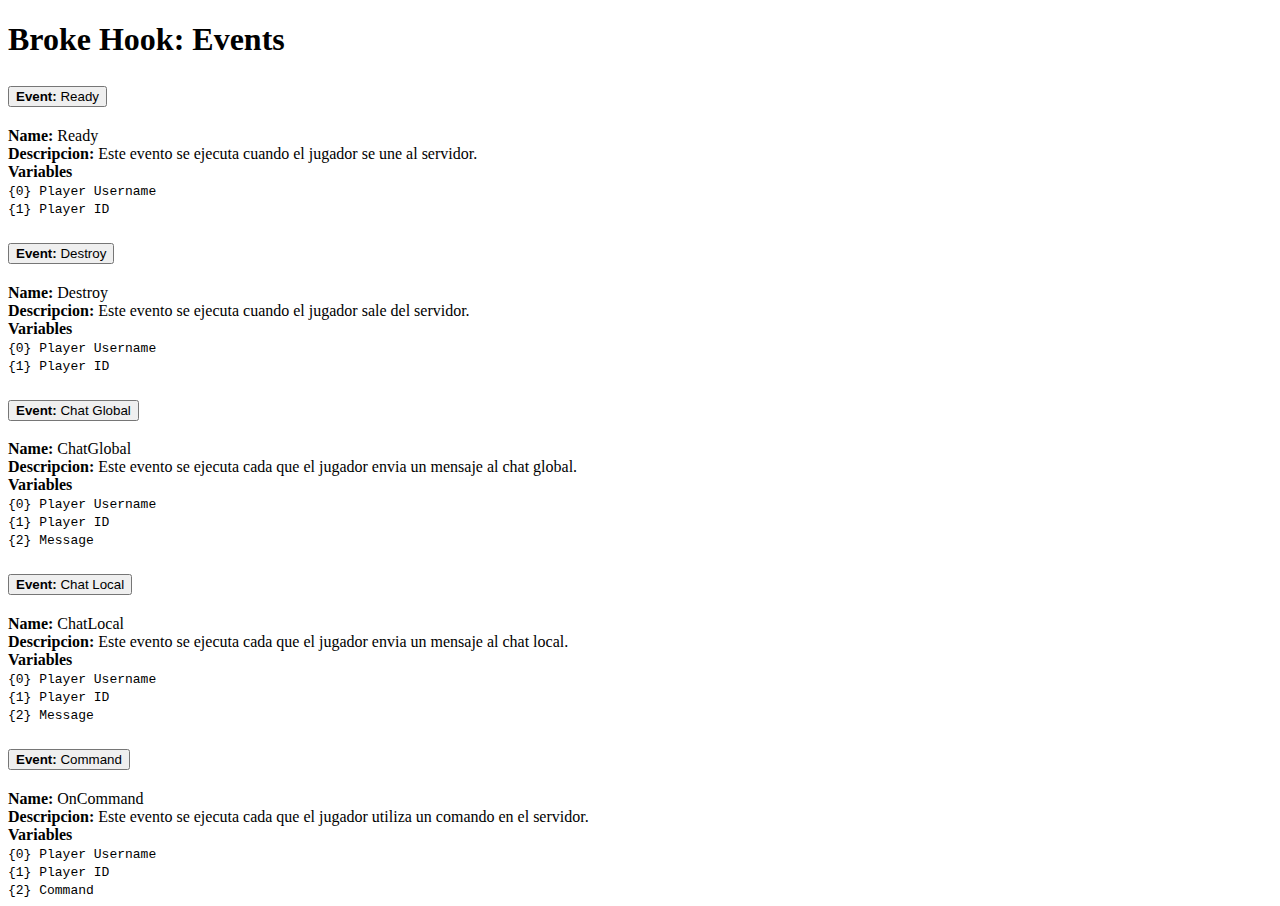
<file: brokeprotocol/brokehook/docs.html>
<!doctype html>
<html lang="en">

<head>
  <meta charset="utf-8">
  <meta name="viewport" content="width=device-width, initial-scale=1">
  <title>BrokeHook: Docs</title>
  <link href="https://cdn.jsdelivr.net/npm/bootstrap@5.3.0-alpha1/dist/css/bootstrap.min.css" rel="stylesheet"
    integrity="sha384-GLhlTQ8iRABdZLl6O3oVMWSktQOp6b7In1Zl3/Jr59b6EGGoI1aFkw7cmDA6j6gD" crossorigin="anonymous">
</head>

<body class="bg-light">
  <div class="container-sm text-black">
    <h1>Broke Hook: Events</h1>
    <div class="accordion" id="accordionExample">
      <div class="accordion-item ">
        <h2 class="accordion-header " id="headingOne">
          <button class="accordion-button" type="button" data-bs-toggle="collapse" data-bs-target="#collapseOne"
            aria-expanded="true" aria-controls="collapseOne">
            <strong>Event: </strong> Ready
          </button>
        </h2>
        <div id="collapseOne" class="accordion-collapse collapse show " aria-labelledby="headingOne"
          data-bs-parent="#accordionExample">
          <div class="accordion-body">
            <strong>Name: </strong> Ready<br>
            <strong>Descripcion: </strong> Este evento se ejecuta cuando el jugador se une al servidor.<br>
            <strong>Variables</strong><br>
            <code>{0} Player Username</code> <br>
            <code>{1} Player ID</code>
          </div>
        </div>
      </div>
      <div class="accordion-item">
        <h2 class="accordion-header" id="headingTwo">
          <button class="accordion-button collapsed" type="button" data-bs-toggle="collapse"
            data-bs-target="#collapseTwo" aria-expanded="false" aria-controls="collapseTwo">
            <strong>Event: </strong> Destroy
          </button>
        </h2>
        <div id="collapseTwo" class="accordion-collapse collapse" aria-labelledby="headingTwo"
          data-bs-parent="#accordionExample">
          <div class="accordion-body">
            <strong>Name: </strong> Destroy<br>
            <strong>Descripcion: </strong> Este evento se ejecuta cuando el jugador sale del servidor.<br>
            <strong>Variables</strong><br>
            <code>{0} Player Username</code> <br>
            <code>{1} Player ID</code>
          </div>
        </div>
      </div>
      <div class="accordion-item">
        <h2 class="accordion-header" id="headingThree">
          <button class="accordion-button collapsed" type="button" data-bs-toggle="collapse"
            data-bs-target="#collapseThree" aria-expanded="false" aria-controls="collapseThree">
            <strong>Event: </strong> Chat Global
          </button>
        </h2>
        <div id="collapseThree" class="accordion-collapse collapse" aria-labelledby="headingThree"
          data-bs-parent="#accordionExample">
          <div class="accordion-body">
            <strong>Name: </strong> ChatGlobal<br>
            <strong>Descripcion: </strong> Este evento se ejecuta cada que el jugador envia un mensaje al chat global.<br>
            <strong>Variables</strong><br>
            <code>{0} Player Username</code> <br>
            <code>{1} Player ID</code><br>
            <code>{2} Message</code>
          </div>
        </div>
      </div>
      <div class="accordion-item">
        <h2 class="accordion-header" id="headingFour">
          <button class="accordion-button collapsed" type="button" data-bs-toggle="collapse"
            data-bs-target="#collapseFour" aria-expanded="false" aria-controls="collapseFour">
            <strong>Event: </strong> Chat Local
          </button>
        </h2>
        <div id="collapseFour" class="accordion-collapse collapse" aria-labelledby="headingFour"
          data-bs-parent="#accordionExample">
          <div class="accordion-body">
            <strong>Name: </strong> ChatLocal<br>
            <strong>Descripcion: </strong> Este evento se ejecuta cada que el jugador envia un mensaje al chat local.<br>
            <strong>Variables</strong><br>
            <code>{0} Player Username</code> <br>
            <code>{1} Player ID</code><br>
            <code>{2} Message</code>
          </div>
        </div>
      </div>
      <div class="accordion-item">
        <h2 class="accordion-header" id="headingFive">
          <button class="accordion-button collapsed" type="button" data-bs-toggle="collapse"
            data-bs-target="#collapseFive" aria-expanded="false" aria-controls="collapseFive">
            <strong>Event: </strong> Command
          </button>
        </h2>
        <div id="collapseFive" class="accordion-collapse collapse" aria-labelledby="headingFive"
          data-bs-parent="#accordionExample">
          <div class="accordion-body">
            <strong>Name: </strong> OnCommand<br>
            <strong>Descripcion: </strong> Este evento se ejecuta cada que el jugador utiliza un comando en el servidor.<br>
            <strong>Variables</strong><br>
            <code>{0} Player Username</code> <br>
            <code>{1} Player ID</code><br>
            <code>{2} Command</code>
          </div>
        </div>
      </div>
    </div>
  </div>
  <script src="https://cdn.jsdelivr.net/npm/bootstrap@5.3.0-alpha1/dist/js/bootstrap.bundle.min.js"
    integrity="sha384-w76AqPfDkMBDXo30jS1Sgez6pr3x5MlQ1ZAGC+nuZB+EYdgRZgiwxhTBTkF7CXvN"
    crossorigin="anonymous"></script>
</body>

</html>
</file>
